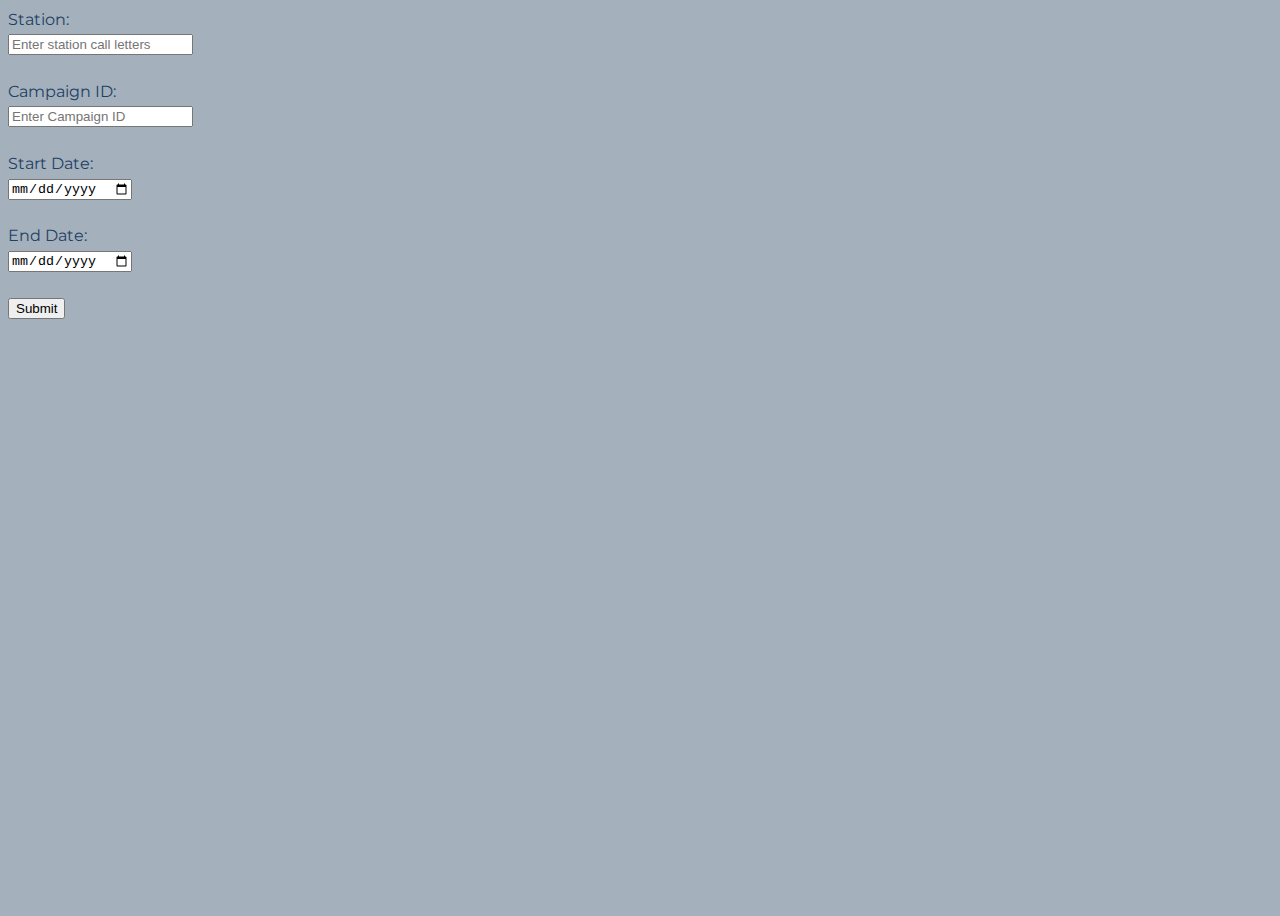
<file: index.html>
<!DOCTYPE html>
<html lang="en">
<head>
    <meta charset="UTF-8">
    <meta name="viewport" content="width=device-width, initial-scale=1.0">
    <title>Weekly Campaign Dashboard Submission</title>
    <link rel="stylesheet" href="styles.css">
    <link href="https://fonts.googleapis.com/css2?family=Montserrat:ital,wght@0,100..900;1,100..900&display=swap" rel="stylesheet">
</head>
<body>
    <div class="form">
<!-- need to add post to code on this form... REACT -->

 <!-- station name input -->
<label for="station">Station:</label><br>
<input type="text" id="station" name="station" placeholder="Enter station call letters" required><br><br>

<!-- campaign ID -->
<label for="campaignId">Campaign ID:</label><br>
<input type="text" id="campaignId" name="campaignId" placeholder="Enter Campaign ID" required><br><br>

<!-- start date -->
<label for="startDate">Start Date:</label><br>
<input type="date" id="startDate" name="startDate" placeholder="Enter Start Date" required><br><br>

<!-- end date -->
<label for="endDate">End Date:</label><br>
<input type="date" id="endDate" name="endDate" placeholder="Enter End Date" required><br><br>

<!-- Submit Button -->
<button type="submit" id="submitButton">Submit</button>
</div>

<!-- Link to external JavaScript -->
<script src="scripts.js"></script>

</body>
</file>
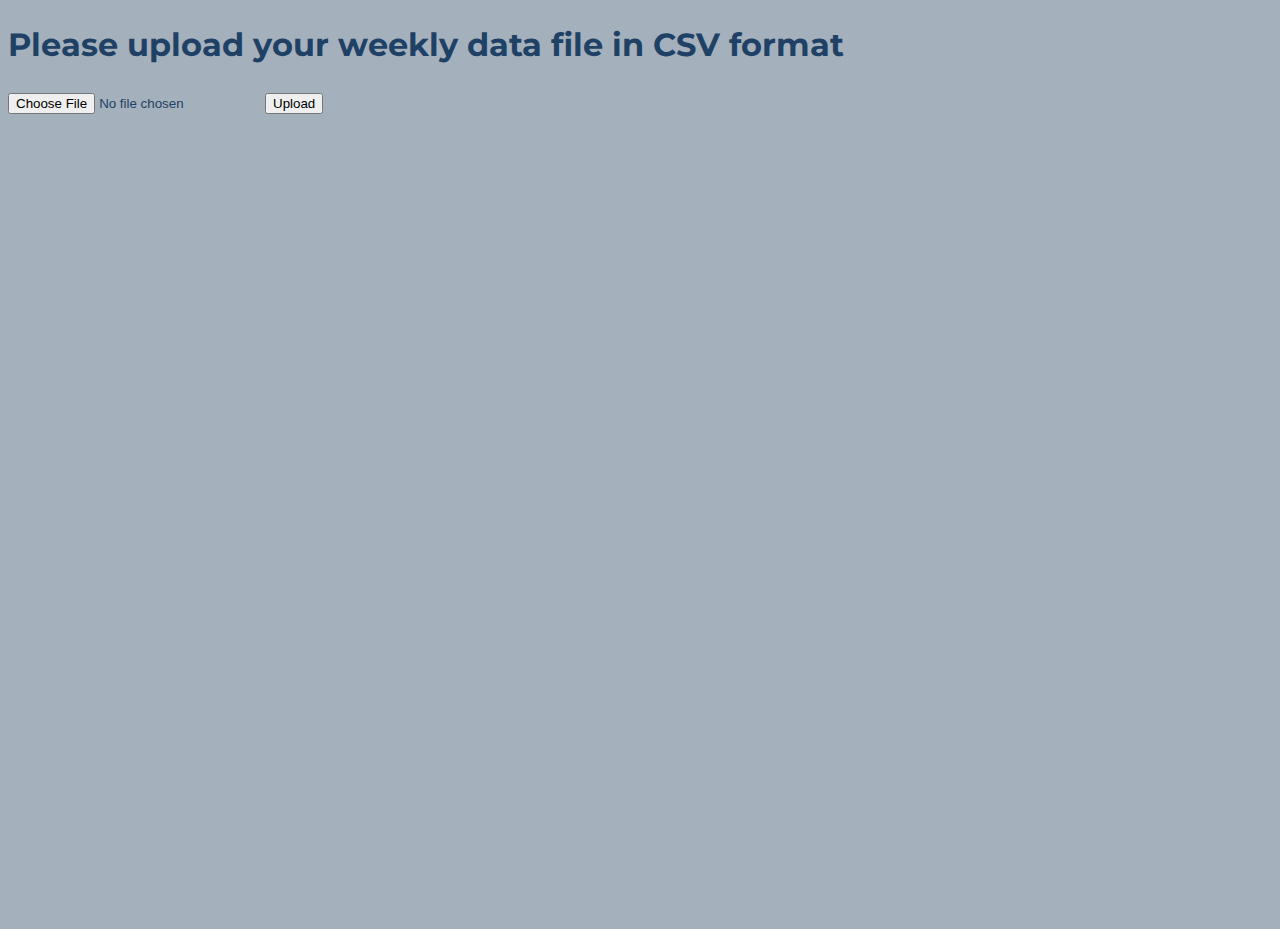
<file: weeklydata.html>
<!DOCTYPE html>
<html lang="en">
<head>
    <meta charset="UTF-8">
    <meta name="viewport" content="width=device-width, initial-scale=1.0">
    <title>Weekly Campaign Dashboard</title>
    <link rel="stylesheet" href="styles.css">
    <link href="https://fonts.googleapis.com/css2?family=Montserrat:ital,wght@0,100..900;1,100..900&display=swap" rel="stylesheet">
</head>
<body>
    <div class="weeklyData">
        <h1> Please upload your weekly data file in CSV format</h1>
    <!-- Select file for upload --> 
    <input type="file" id="csvUpload" accept=".csv">
    <!-- Upload button -->
    <button id="uploadButton">Upload</button>

    <!-- Link to external JavaScript -->
<script src="scripts.js"></script>

</body>
</file>
<file: styles.css>
body{
  min-block-size: 100vb;
  font-family: montserrat;
  font-size: 1em;
  line-height: 1.5;
  color:#1e4165;
  background-color:#a4b0bc;
  

}
.header {
    display: flex;
    justify-content:space-between;
    align-items: center;       
    background-color:  hsla(204, 6%, 17%, .63);
    padding: 20px; 
    width: 100%;
    box-sizing: border-box;
    font-family:Montserrat;
    margin-top: 2rem;
  }

  .header_ul{
    display:flex;
    gap: 3rem;
    list-style: none;
    padding-right: 2%;
    color:#a4b0bc;
  }
  .link{
    display:inline-block;
    text-align: center;
    color:#a4b0bc;
    text-decoration: none;
    list-style: none;
    justify-content: center;
  }

  
  .header img {
    max-width: 300px;       
    height: auto;
    padding: 10px;           
  }

  .station{
    display:flex;
    
  }
 
.quickStats{
  display:flex;
  height: 600px;
  width:100px;
  flex-direction: row;
  background-color: #1e4165;
  border-radius: .2em;



}
</file>
